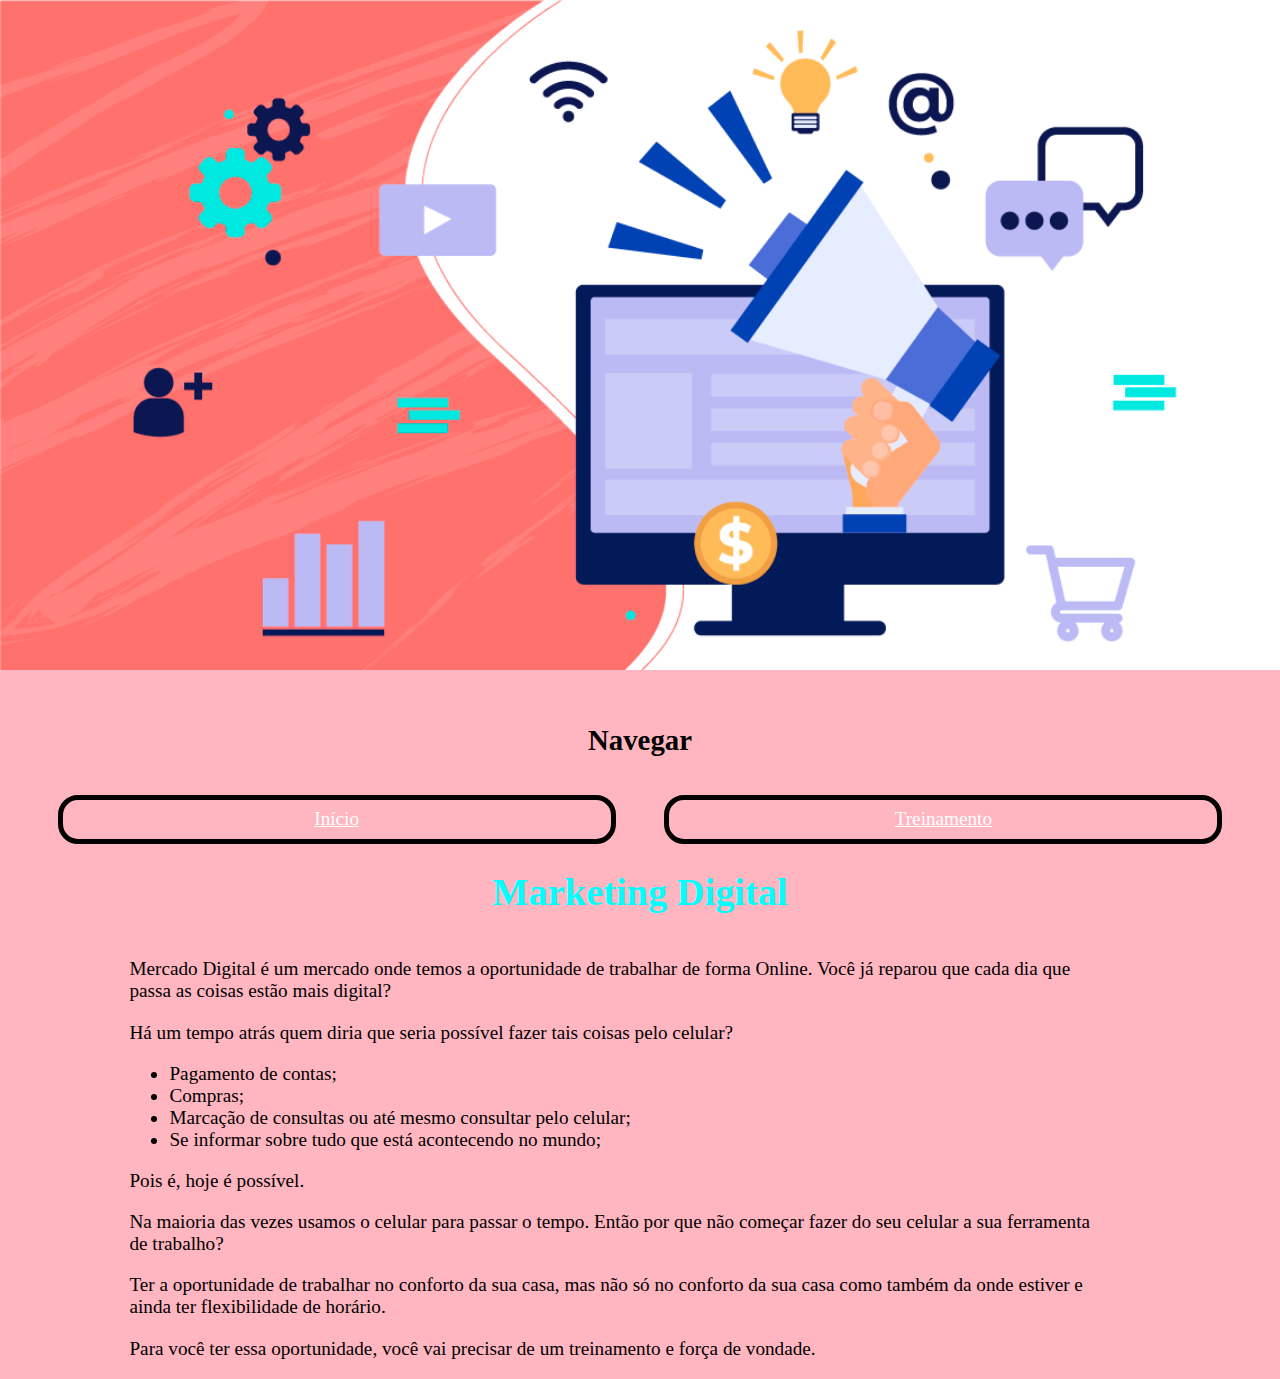
<file: index.html>
<!DOCTYPE html>
<html>
  <head>
   <title>Marketing Digital</title>
   <link rel="icon" href="img/icon1.png">
   <link rel="stylesheet" href="style.css">
   <meta charset="utf-8">
   <meta name="viewport" content="width=device-width, initial-scale=1">
  </head>
  <body id="principal">
    <header>
      <h3>Navegar</h3>
      <nav class="menu-principal">
        <a href="index.html">Início</a>
        <a href="treinamento.html">Treinamento</a>
      </nav>
    </header>
      <h1>Marketing Digital</h1>
      <div class="texto">
      <p>Mercado Digital é um mercado onde temos a oportunidade de trabalhar de forma
         Online. Você já reparou que cada dia que passa as coisas estão mais digital?
      </p>
      <p>Há um tempo atrás quem diria que seria possível fazer tais coisas pelo
         celular?</p>
      <ul>
       <li>Pagamento de contas;</li>
       <li>Compras;</li>
       <li>Marcação de consultas ou até mesmo consultar pelo celular;</li>
       <li>Se informar sobre tudo que está acontecendo no mundo;</li>
     </ul>
     <p>Pois é, hoje é possível.</p>
     <p>Na maioria das vezes usamos o celular para passar o tempo. Então por que não começar
     fazer do seu celular a sua ferramenta de trabalho?</p>
     <p>Ter a oportunidade de trabalhar no conforto da sua casa, mas não só no
     conforto da sua casa como também da onde estiver e ainda ter flexibilidade de horário.</p>
     <p>Para você ter essa oportunidade, você vai precisar de um treinamento e força
     de vondade.</p>
  </body>
</html>
</file>
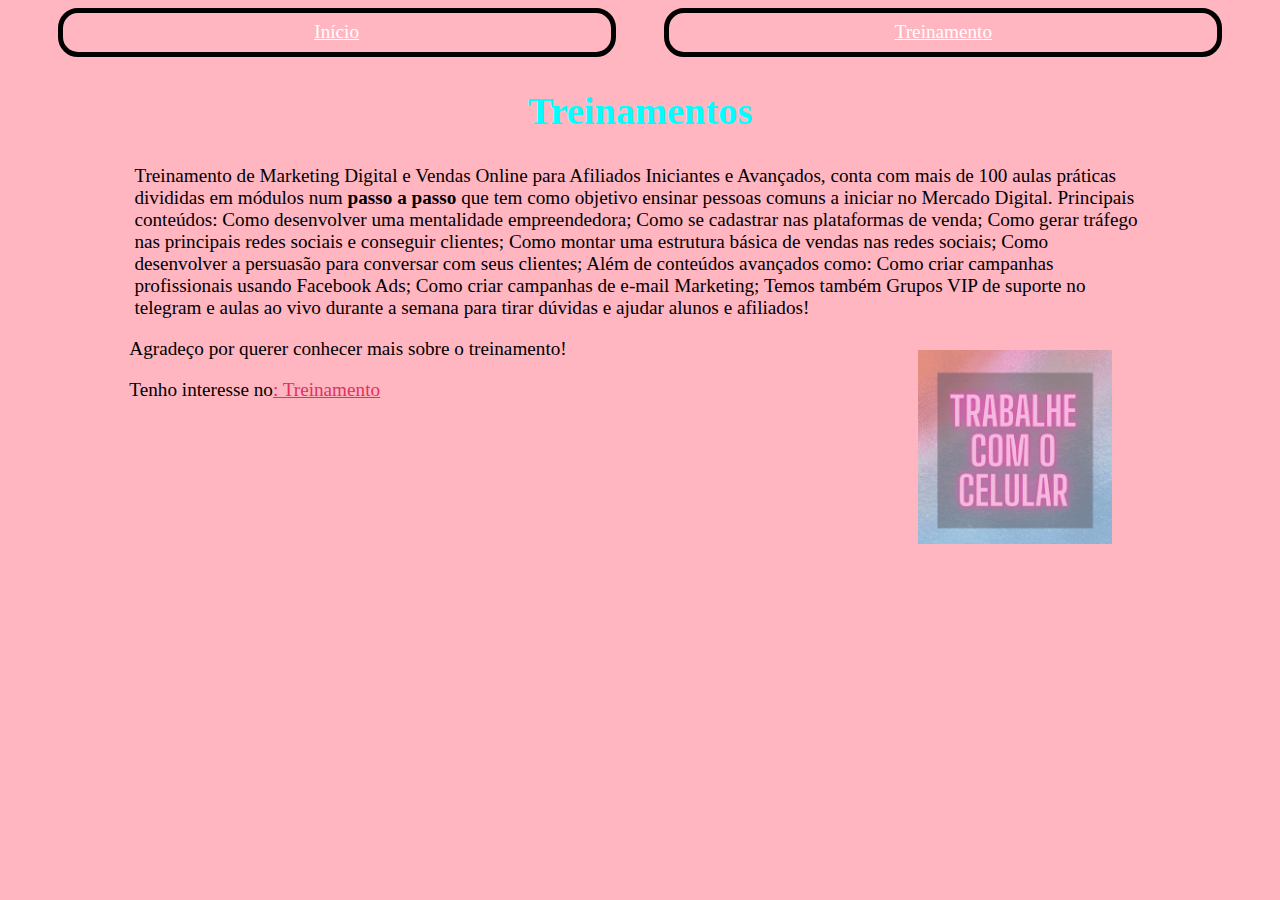
<file: treinamento.html>
<!DOCTYPE html>
<html>
  <head>
    <title>Marketing Digital</title>
    <link rel="icon" href="img/icon1.png">
    <link rel="stylesheet" href="style.css">
    <meta charset="utf-8">
    <meta name="viewport" content="width=device-width, initial-scale=1">
  </head>
  <body id="duvidas">
    <header>
      <nav class="menu">
        <a href="index.html">Início</a>
        <a href="treinamento.html">Treinamento</a>
      </nav>
    </header>
      <h2>Treinamentos</h2>
      <p>Treinamento de Marketing Digital e Vendas Online para Afiliados Iniciantes
        e Avançados, conta com mais de 100 aulas práticas divididas em módulos
         num <strong>passo a passo</strong> que tem como objetivo ensinar pessoas comuns a iniciar no
         Mercado Digital. Principais conteúdos: Como desenvolver uma mentalidade
         empreendedora; Como se cadastrar nas plataformas de venda; Como gerar tráfego
         nas principais redes sociais e conseguir clientes; Como montar uma estrutura
         básica de vendas nas redes sociais;
         Como desenvolver a persuasão para conversar com seus clientes;
         Além de conteúdos avançados como: Como criar campanhas profissionais usando
         Facebook Ads; Como criar campanhas de e-mail Marketing; Temos também Grupos
         VIP de suporte no telegram e aulas ao vivo durante a semana para tirar dúvidas
         e ajudar alunos e afiliados!</p>
    <footer class="rodape">
        <img src="img/rosa2.gif">
        <p>Agradeço por querer conhecer mais sobre o treinamento!</p>
        <p>Tenho interesse no<a href="https://sun.eduzz.com/383261?a=75799407">:
          <u>Treinamento</u></a></p>
    </footer>
  </body>
</html>
</file>
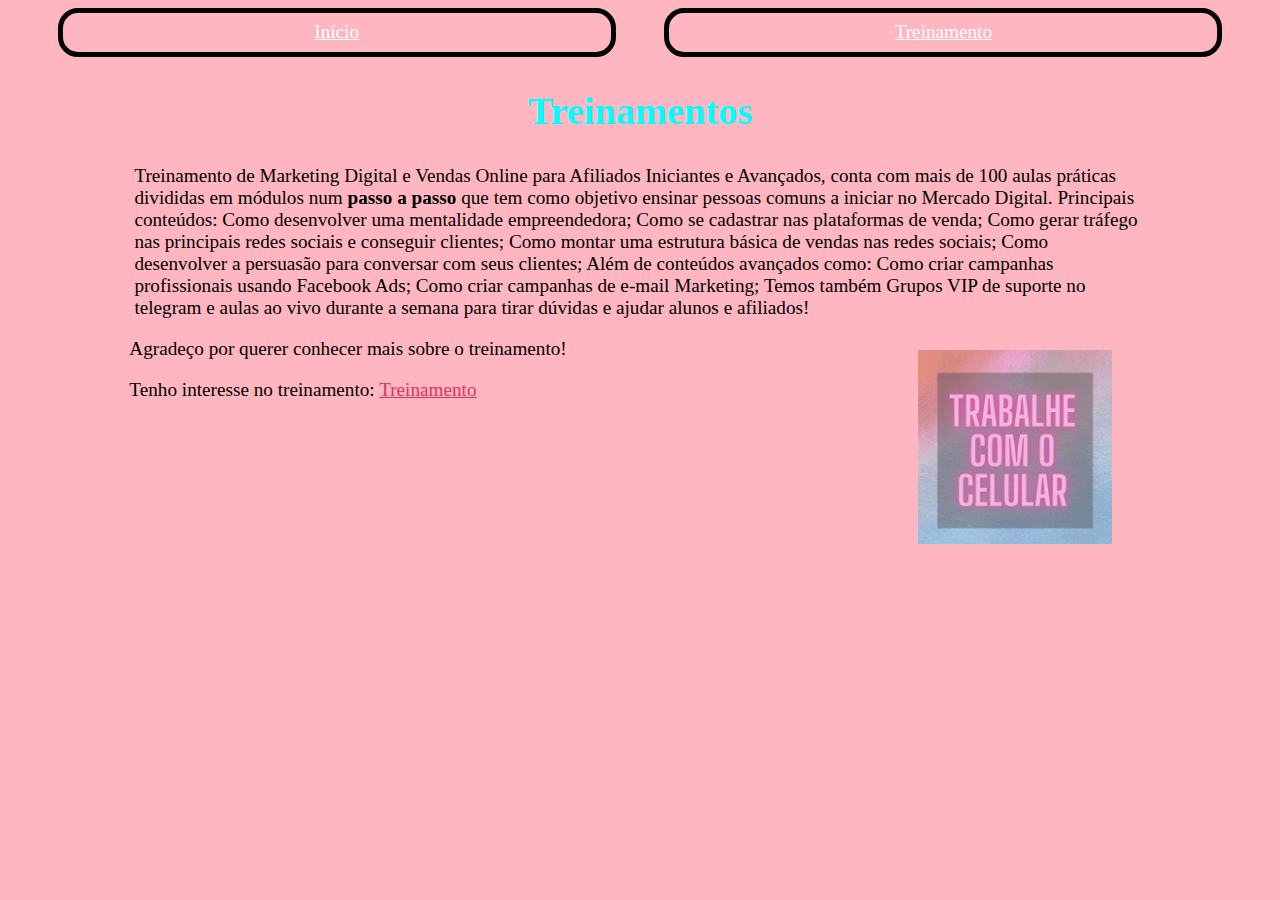
<file: digital/treinamento.html>
<!DOCTYPE html>
<html>
  <head>
    <title>Marketing Digital</title>
    <link rel="icon" href="img/icon1.png">
    <link rel="stylesheet" href="style.css">
    <meta charset="utf-8">
    <meta name="viewport" content="width=device-width, initial-scale=1">
  </head>
  <body id="duvidas">
    <header>
      <nav class="menu">
        <a href="index.html">Início</a>
        <a href="treinamento.html">Treinamento</a>
      </nav>
    </header>
      <h2>Treinamentos</h2>
      <p>Treinamento de Marketing Digital e Vendas Online para Afiliados Iniciantes
        e Avançados, conta com mais de 100 aulas práticas divididas em módulos
         num <strong>passo a passo</strong> que tem como objetivo ensinar pessoas comuns a iniciar no
         Mercado Digital. Principais conteúdos: Como desenvolver uma mentalidade
         empreendedora; Como se cadastrar nas plataformas de venda; Como gerar tráfego
         nas principais redes sociais e conseguir clientes; Como montar uma estrutura
         básica de vendas nas redes sociais;
         Como desenvolver a persuasão para conversar com seus clientes;
         Além de conteúdos avançados como: Como criar campanhas profissionais usando
         Facebook Ads; Como criar campanhas de e-mail Marketing; Temos também Grupos
         VIP de suporte no telegram e aulas ao vivo durante a semana para tirar dúvidas
         e ajudar alunos e afiliados!</p>
    <footer class="rodape">
        <img src="img/rosa2.gif">
        <p>Agradeço por querer conhecer mais sobre o treinamento!</p>
        <p>Tenho interesse no treinamento: <a href="https://sun.eduzz.com/383261?a=75799407">
          <u>Treinamento</u></a></p>
    </footer>
  </body>
</html>
</file>
<file: style.css>
body {
  background-color: #ffb6c1;
  font-size: 120%;
}
body ::selection {
    color: #ff6f9c;
    background-color: #00FFFF;
}
img[src="img/rosa2.gif"] {
  width: 16%;
  float: right;
  margin-right: 8%;
  position: static;
  padding: 1%;
}

footer {
  padding: 0%;
  color: black;
 }
 a{
   color: #de3163;
 }
 h1 {
   text-align: center;
   font-size: 200%;
   color: #00FFFF;
 }
 h2 {
   text-align: center;
   color: #00FFFF;
   font-size: 200%;
 }
 h3 {
   padding-top: 55%;
   text-align: center;
   font-size: 150%;
 }
 p, ul{
   margin-left: 10%;
   margin-right: 10%;
   color: black;
   position: static;
 }
 p:nth-child(2n+1) {
     text-align: left;
 }
#principal {
  background-image: url(img/fundo2.png);
  background-repeat: no-repeat;
  background-size: contain;
  height: 100vh;
}
.rodape {
  width: 96%;
}
.menu-principal {
  margin-top: 3%;
  display: flex;
  margin-right: 2%;
  margin-left: 2%;
}
.menu-principal a {
  margin-left: 2%;
  margin-right: 2%;
  color: white;
  box-sizing: border-box;
  padding: 0.7%;
  border: 5px solid black;
  border-radius: 20px;
  width: 100%;
  text-align: center;
  transition:transform .2s cubic-bezier(0.04, 1.1, 1, 1);
}
.menu-principal a:hover {
  color: black;
  background-color: #ffe4e1;
  transform: scale(1.2);
}
.menu {
  display: flex;
  margin-right: 2%;
  margin-left: 2%;
}

.menu a {
  margin-right: 2%;
  margin-left: 2%;
  color: white;
  box-sizing: border-box;
  border: 5px solid black;
  border-radius: 20px;
  width: 100%;
  text-align: center;
  padding: 0.7%;
  transition:transform .2s cubic-bezier(0.04, 1.1, 1, 1);
}

.menu a:hover {
  color: black;
  background-color: #ffe4e1;
  transform: scale(1.2);
}
.texto {
  float: left;
}
@media screen and (max-width: 1024px){
  body {
  width: 100%;
  }
}
@media screen and (max-width: 768px){
   body {
     width: 100%;
   }
}
@media screen and (max-width: 320px) {
  body {
    width: 100%;
  }
}
@media screen and (max-width: 1024px){
  h1, h2 {
    font-size: 200%;
  }
}
@media screen and (max-width: 768px){
   h1, h2 {
     font-size: 150%;
   }
}

@media screen and (max-width: 320px) {
  h1, h2 {
    font-size: 100%;
  }
}
</file>
<file: digital/style.css>
body {
  background-color: #ffb6c1;
  font-size: 120%;
}
body ::selection {
    color: #ff6f9c;
    background-color: #00FFFF;
}
img[src="img/rosa2.gif"] {
  width: 16%;
  float: right;
  margin-right: 8%;
  position: static;
  padding: 1%;
}

footer {
  padding: 0%;
  color: black;
 }
 a{
   color: #de3163;
 }
 h1 {
   text-align: center;
   font-size: 200%;
   color: #00FFFF;
 }
 h2 {
   text-align: center;
   color: #00FFFF;
   font-size: 200%;
 }
 h3 {
   padding-top: 55%;
   text-align: center;
   font-size: 150%;
 }
 p, ul{
   margin-left: 10%;
   margin-right: 10%;
   color: black;
   position: static;
 }
 p:nth-child(2n+1) {
     text-align: left;
 }
#principal {
  background-image: url(img/fundo2.png);
  background-repeat: no-repeat;
  background-size: contain;
  height: 100vh;
}
.rodape {
  width: 96%;
}
.menu-principal {
  margin-top: 3%;
  display: flex;
  margin-right: 2%;
  margin-left: 2%;
}
.menu-principal a {
  margin-left: 2%;
  margin-right: 2%;
  color: white;
  box-sizing: border-box;
  padding: 0.7%;
  border: 5px solid black;
  border-radius: 20px;
  width: 100%;
  text-align: center;
  transition:transform .2s cubic-bezier(0.04, 1.1, 1, 1);
}
.menu-principal a:hover {
  color: black;
  background-color: #ffe4e1;
  transform: scale(1.2);
}
.menu {
  display: flex;
  margin-right: 2%;
  margin-left: 2%;
}

.menu a {
  margin-right: 2%;
  margin-left: 2%;
  color: white;
  box-sizing: border-box;
  border: 5px solid black;
  border-radius: 20px;
  width: 100%;
  text-align: center;
  padding: 0.7%;
  transition:transform .2s cubic-bezier(0.04, 1.1, 1, 1);
}

.menu a:hover {
  color: black;
  background-color: #ffe4e1;
  transform: scale(1.2);
}
.texto {
  float: left;
}
@media screen and (max-width: 1024px){
  body {
  width: 100%;
  }
}
@media screen and (max-width: 768px){
   body {
     width: 100%;
   }
}
@media screen and (max-width: 320px) {
  body {
    width: 100%;
  }
}
@media screen and (max-width: 1024px){
  h1, h2 {
    font-size: 200%;
  }
}
@media screen and (max-width: 768px){
   h1, h2 {
     font-size: 150%;
   }
}

@media screen and (max-width: 320px) {
  h1, h2 {
    font-size: 100%;
  }
}
</file>
